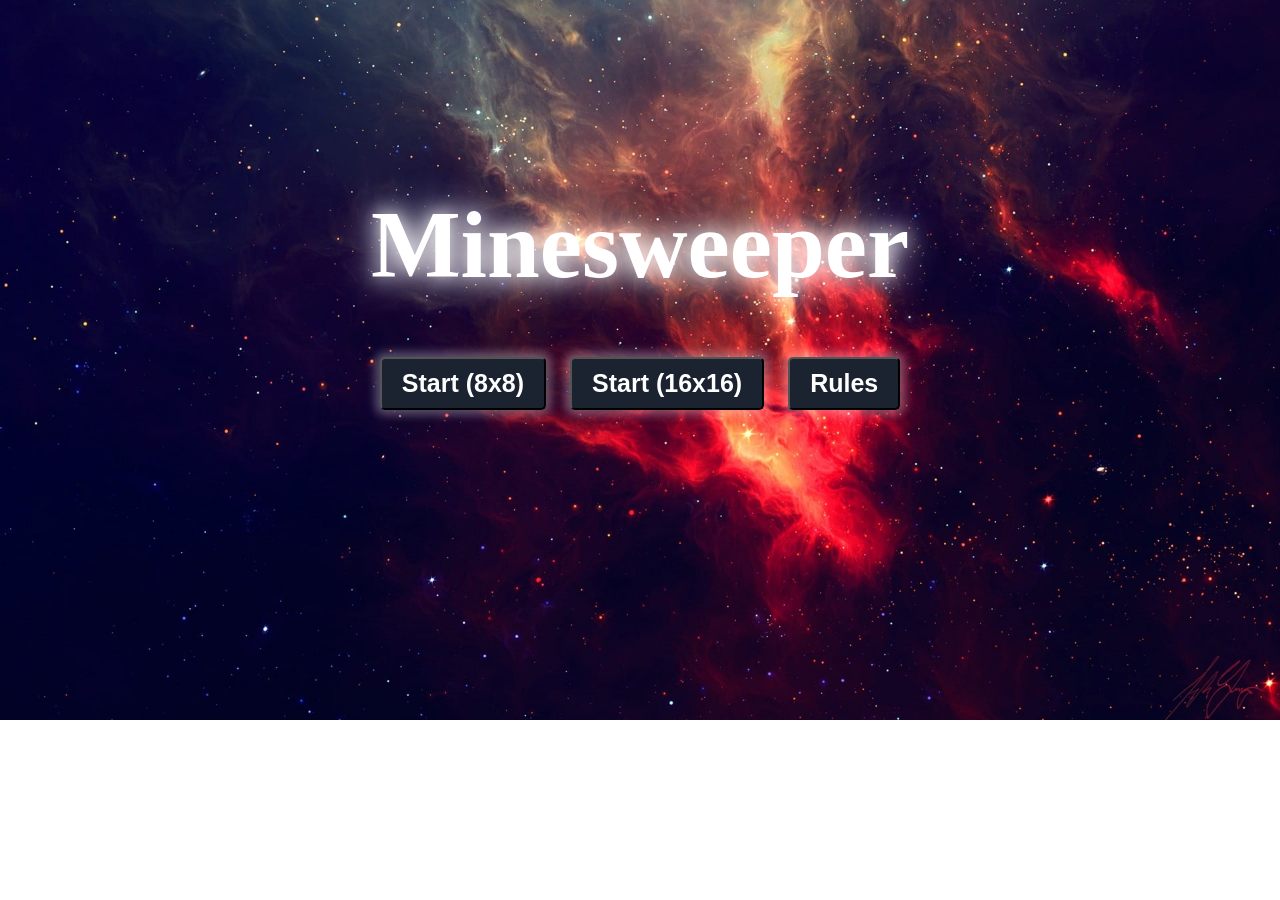
<file: index.html>
<!DOCTYPE html>
<html>
<head>
  <link rel="stylesheet" type="text/css" href="Project.css">
  <title>Project</title>
</head>
<body>
  <div class="menu">
    <h1 class="logo">Minesweeper</h1>
    <a href="game.html"><button class="start-btn">Start (8x8)</button></a>
    <a href="game1.html"><button class="start-btn">Start (16x16)</button></a>
    <a href="rules.html"><button class="rules-btn">Rules</button></a>
  </div>
</body>
</html>
</file>
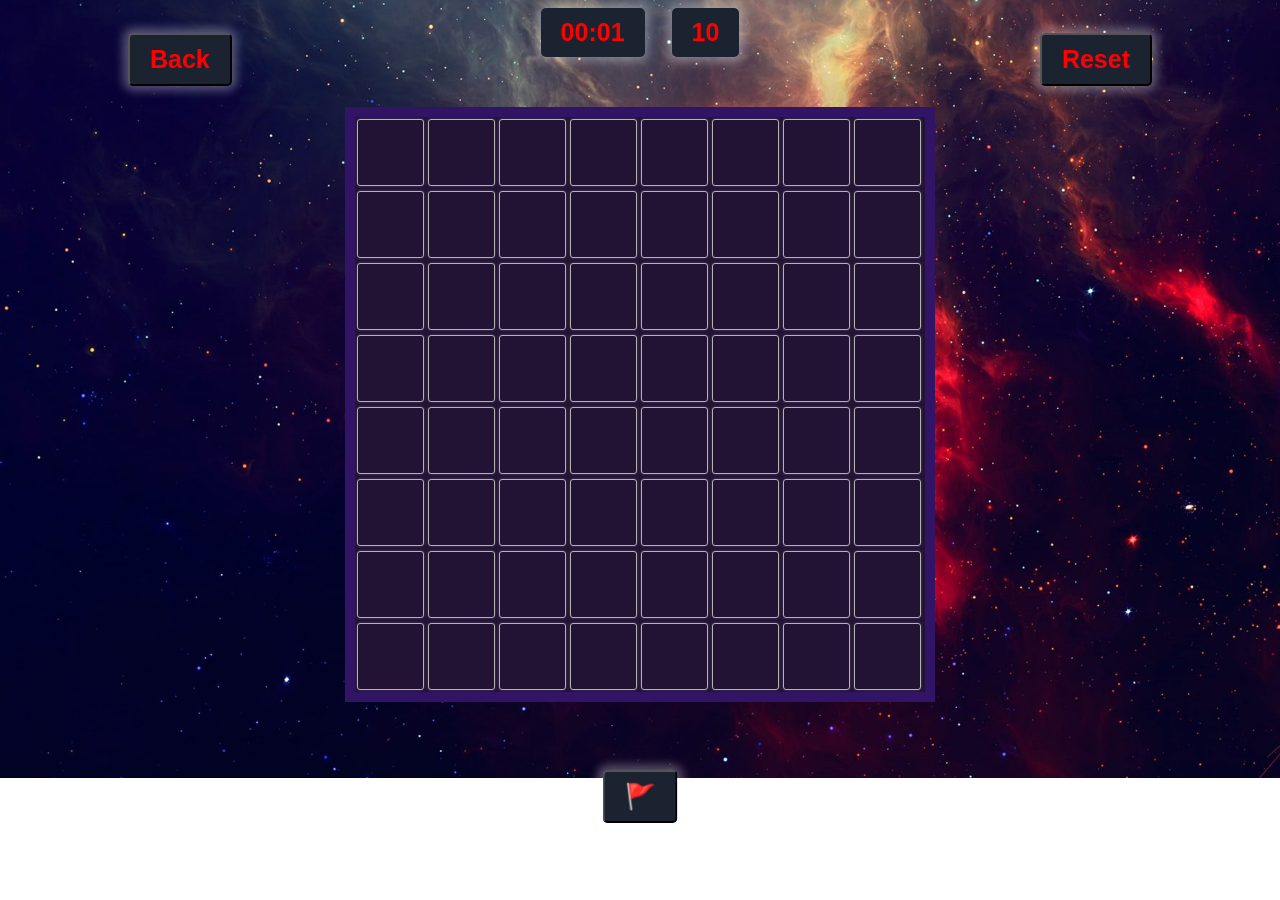
<file: game.html>
<!DOCTYPE html>
<html>
<head>
	<link rel="stylesheet" type="text/css" href="game.css">
	<title>Game</title>
</head>
<body>
	<div class="info">
		<a href="index.html"><button id="back">Back</button></a>
  		<span id="timer">00:00</span>
  		<span id="bombCount">10</span>
  		<a href="game.html"><button id="reset">Reset</button></a>
	</div>
	<div id="grid"></div>
	<br>
	<button id="flag-button">🚩</button>

		<script type="text/javascript">
			//MY RECORD IS 6s in 8x8 try to beat that :) but i got lucky try to beat 17s its my regular time
			//variables
			let grid= [];
			let rows = 8;
			let cols = 8;
			let bombCount = 10; //num of bombs
			let bombLocation = [];//coords of bomb
			let squaresClicked=0; //goal: click all squares without bomb
			let flagEnabled=false;//self explanatory
			let gameOver=false;//self explanatory
			let bombCounter = bombCount;//used for bomb counter on screen
			let timerInterval;//for counter
			//call the function on window load
			window.onload = function(){
				initGame();
			}
			//function to start the game
			function initGame() {
				document.getElementById("flag-button").addEventListener("click",setFlag);//onclick for flag button
				document.getElementById("bombCount").innerText=bombCount;
				setBombs();//calling fn for bombs
				//creating grid
				for(let r = 0; r<rows; r++){
					let row=[];
					for(let c=0; c<cols; c++){
						let square=document.createElement("div");//each square
						square.id = r.toString() + "-" + c.toString();//saving coord of sqaure
						square.addEventListener("click",clickSquare);//onclick
						document.getElementById("grid").append(square);
						row.push(square);
					}
					grid.push(row);
				}
				console.log(grid);//coords in console log
				startTime = new Date().getTime();//set starting time
  				updateTimer();//start timer
			}
			//function for flag button
			function setFlag(){
				if (flagEnabled){
					flagEnabled=false;
					document.getElementById("flag-button").style.backgroundColor = "#1C2330";
				}
				else{
					flagEnabled=true;
					document.getElementById("flag-button").style.backgroundColor = "midnightblue";
				}
			}
			//function for clicking
			function clickSquare() {
				//unclickable if
				if (gameOver || this.classList.contains("empty")) {
					return;
				}
				//if theres a flag on square then you cant click it
				if (!flagEnabled && this.innerText === "🚩") {
					return;
				}
  				let square = this;
  				//if flagbutton is clicked and you click a square
 				if (flagEnabled) {
  					if (square.innerText == ""  && bombCounter > 0) {
     					square.innerText = "🚩";
     					bombCounter--;
     				 	document.getElementById("bombCount").innerText = bombCounter;
   					} 

   			 		else if (square.innerText == "🚩") {
      					square.innerText = "";
     			 		bombCounter++;
      					document.getElementById("bombCount").innerText = bombCounter;
    				}
    				return;
  				}		
  				//clik on bomb
  				if (bombLocation.includes(square.id)) {
  					alert("GAME OVER");
  					stopTimer();
  					gameOver=true;
  					revealBombs();
  					return;
  				}

  				let coords = square.id.split("-");
  				let r = parseInt(coords[0]);
  				let c = parseInt(coords[1]);
  				checkBomb(r,c);
			}
			//function to set bombs in random coordinates of squares
			function setBombs() {
				let bombsLeft = bombCount;
				while(bombsLeft >0){
					let r = Math.floor(Math.random()*rows);
					let c = Math.floor(Math.random()*cols);
					let id = r.toString() + "-" + c.toString();//saving coord as id
					//
					if (!bombLocation.includes(id)) {
						bombLocation.push(id);
						bombsLeft -=1;
					}
				}
			}
			//function to reveal bombs if u lose
			function revealBombs() {
 		 		for (let r = 0; r < rows; r++) {
    				for (let c = 0; c < cols; c++) {
     					let square = grid[r][c];
     		 			if (bombLocation.includes(square.id)) {
        				square.innerText = "";
        				square.classList.add("bomb");
      					}
    				}
  				}	
			}
			//function to check nearby squares for bomb with helo of checkSquare
			function checkBomb(r,c){
				//if out of bounds
				if (r<0 || r>=rows || c<0 || c>= cols) {
					return;
				}
				if (grid[r][c].classList.contains("empty")) {
					return;
				}
				grid[r][c].classList.add("empty");
				squaresClicked +=1;
				let bombsFound = 0;
				//top3
				bombsFound+=checkSquare(r-1,c-1); //topleft
				bombsFound+=checkSquare(r-1,c); //top
				bombsFound+=checkSquare(r-1,c+1); //topright
				//left and right
				bombsFound+=checkSquare(r,c-1);//left
				bombsFound+=checkSquare(r,c+1);//right
				//bottom3
				bombsFound+=checkSquare(r+1,c-1);//bottom left
				bombsFound+=checkSquare(r+1,c); //bottom
				bombsFound+=checkSquare(r+1,c+1);//bottom right
				//number of bombs in 9 squares around square
				if (bombsFound >0) {
					grid[r][c].innerText = bombsFound;
					grid[r][c].classList.add("x"+bombsFound.toString());
				}
				//algorithm for opening nearby squares which are without a number
				else{
					//top3
					checkBomb(r-1,c-1);
					checkBomb(r-1,c);
					checkBomb(r-1, c+1);
					//left and right
					checkBomb(r,c-1);
					checkBomb(r,c+1);
					//bottom3
					checkBomb(r+1,c-1);
					checkBomb(r+1,c);
					checkBomb(r+1,c+1);
				}
				//check if won
				if(squaresClicked== rows*cols-bombCount){
					document.getElementById("bombCount").innerText="Cleared!";
					stopTimer();
					alert("YOU WIN!");
					gameOver=true;
				}
			}
			function checkSquare(r,c){
				//if out of bounds
				if (r<0 || r>=rows || c<0 || c>= cols) {
					return 0;
				}
				if (bombLocation.includes(r.toString() + "-" + c.toString())){
					return 1;
				}
				return 0;	
			}
			//function for timer
			function updateTimer() {
  				let currentTime = new Date().getTime();//getting time in ms
  				let elapsedTime = currentTime - startTime;//calculate elapsed time in ms
  				let minutes = Math.floor(elapsedTime / 60000);//calcualting the minutes
 				let seconds = Math.floor((elapsedTime % 60000) / 1000);//calculating seconds
  				let formattedMinutes = `${minutes}`.padStart(2, '0');//formatting with leading zeroes
  				let formattedSeconds = `${seconds}`.padStart(2, '0');
  				let timerElement = document.getElementById("timer");
  				timerElement.innerText = formattedMinutes + ":" + formattedSeconds;
  				timerInterval =setTimeout(updateTimer, 1000);//after 1s
			}
			//function to stop timer (used in game over and game won)
			function stopTimer() {
				clearInterval(timerInterval);
			}
			//used referance: https://www.youtube.com/watch?v=AfhfAxKFP-s
		</script>
</body>
</html>
</file>
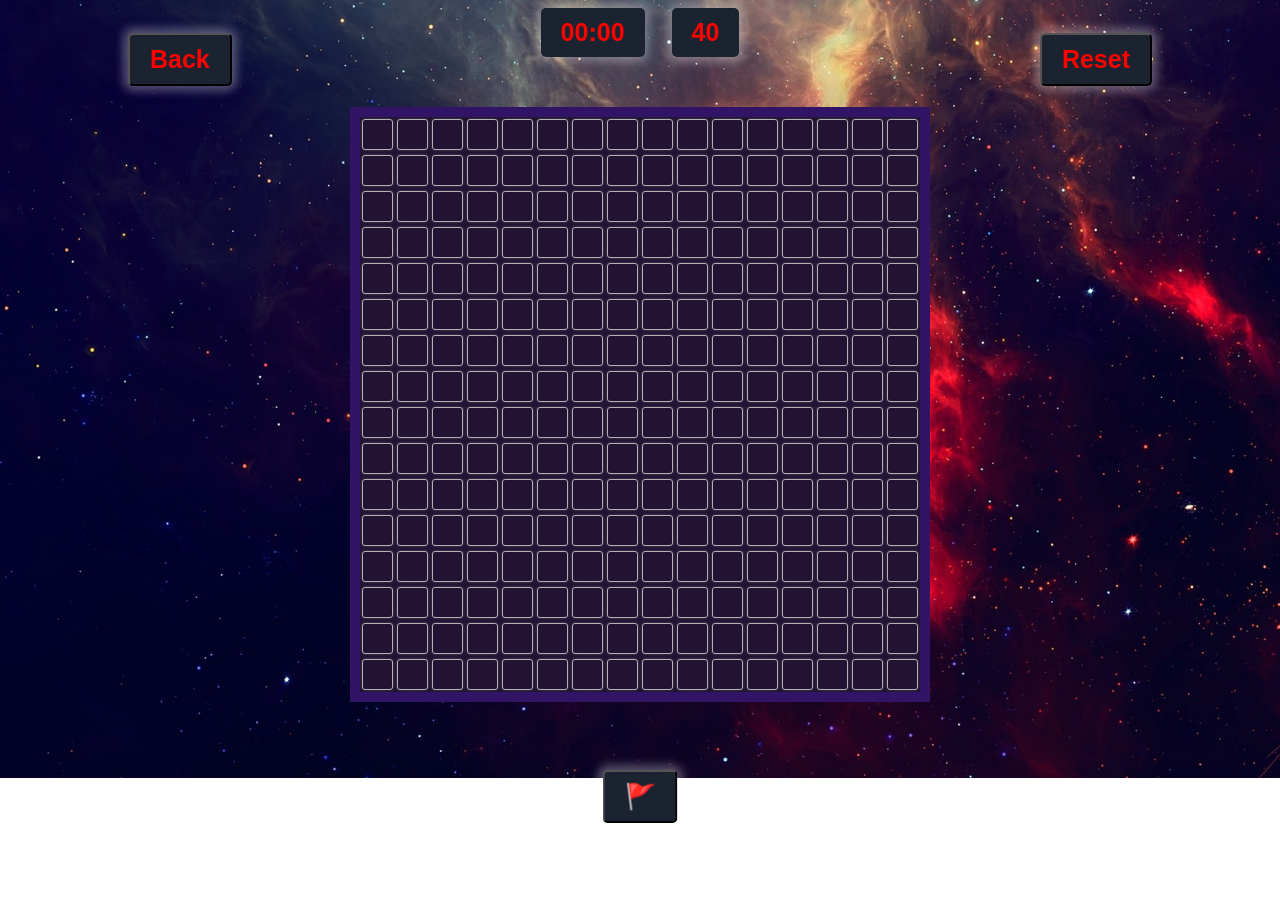
<file: game1.html>
<!DOCTYPE html>
<html>
<head>
	<link rel="stylesheet" type="text/css" href="game1.css">
	<title>Game</title>
</head>
<body>
	<div class="info">
		<a href="index.html"><button id="back">Back</button></a>
  		<span id="timer">00:00</span>
  		<span id="bombCount">10</span>
  		<a href="game1.html"><button id="reset">Reset</button></a>
	</div>
	<div id="grid"></div>
	<br>
	<button id="flag-button">🚩</button>

		<script type="text/javascript">
			//variables
			let grid= [];
			let rows = 16;
			let cols = 16;
			let bombCount = 40; //num of bombs
			let bombLocation = [];//coords of bomb
			let squaresClicked=0; //goal: click all squares without bomb
			let flagEnabled=false;//self explanatory
			let gameOver=false;//self explanatory
			let bombCounter = bombCount;//used for bomb counter on screen
			let timerInterval;//for counter
			//call the function on window load
			window.onload = function(){
				initGame();
			}
			//function to start the game
			//function to start the game
			function initGame() {
				document.getElementById("flag-button").addEventListener("click",setFlag);//onclick for flag button
				document.getElementById("bombCount").innerText=bombCount;
				setBombs();//calling fn for bombs
				//creating grid
				for(let r = 0; r<rows; r++){
					let row=[];
					for(let c=0; c<cols; c++){
						let square=document.createElement("div");//each square
						square.id = r.toString() + "-" + c.toString();//saving coord of sqaure
						square.addEventListener("click",clickSquare);//onclick
						document.getElementById("grid").append(square);
						row.push(square);
					}
					grid.push(row);
				}
				console.log(grid);//coords in console log
				startTime = new Date().getTime();//set starting time
  				updateTimer();//start timer
			}
			//function for flag button
			function setFlag(){
				if (flagEnabled){
					flagEnabled=false;
					document.getElementById("flag-button").style.backgroundColor = "#1C2330";
				}
				else{
					flagEnabled=true;
					document.getElementById("flag-button").style.backgroundColor = "midnightblue";
				}
			}
			//function for clicking
			function clickSquare() {
				//unclickable if
				if (gameOver || this.classList.contains("empty")) {
					return;
				}
				//if theres a flag on square then you cant click it
				if (!flagEnabled && this.innerText === "🚩") {
					return;
				}
  				let square = this;
  				//if flagbutton is clicked and you click a square
 				if (flagEnabled) {
  					if (square.innerText == ""  && bombCounter > 0) {
     					square.innerText = "🚩";
     					bombCounter--;
     				 	document.getElementById("bombCount").innerText = bombCounter;
   					} 

   			 		else if (square.innerText == "🚩") {
      					square.innerText = "";
     			 		bombCounter++;
      					document.getElementById("bombCount").innerText = bombCounter;
    				}
    				return;
  				}		
  				//clik on bomb
  				if (bombLocation.includes(square.id)) {
  					alert("GAME OVER");
  					stopTimer();
  					gameOver=true;
  					revealBombs();
  					return;
  				}

  				let coords = square.id.split("-");
  				let r = parseInt(coords[0]);
  				let c = parseInt(coords[1]);
  				checkBomb(r,c);
			}
			//function to set bombs in random coordinates of squares
			function setBombs() {
				let bombsLeft = bombCount;
				while(bombsLeft >0){
					let r = Math.floor(Math.random()*rows);
					let c = Math.floor(Math.random()*cols);
					let id = r.toString() + "-" + c.toString();//saving coord as id
					//
					if (!bombLocation.includes(id)) {
						bombLocation.push(id);
						bombsLeft -=1;
					}
				}
			}
			//function to reveal bombs if u lose
			function revealBombs() {
 		 		for (let r = 0; r < rows; r++) {
    				for (let c = 0; c < cols; c++) {
     					let square = grid[r][c];
     		 			if (bombLocation.includes(square.id)) {
        				square.innerText = "";
        				square.classList.add("bomb");
      					}
    				}
  				}	
			}
			//function to check nearby squares for bomb with helo of checkSquare
			function checkBomb(r,c){
				//if out of bounds
				if (r<0 || r>=rows || c<0 || c>= cols) {
					return;
				}
				if (grid[r][c].classList.contains("empty")) {
					return;
				}
				grid[r][c].classList.add("empty");
				squaresClicked +=1;
				let bombsFound = 0;
				//top3
				bombsFound+=checkSquare(r-1,c-1); //topleft
				bombsFound+=checkSquare(r-1,c); //top
				bombsFound+=checkSquare(r-1,c+1); //topright
				//left and right
				bombsFound+=checkSquare(r,c-1);//left
				bombsFound+=checkSquare(r,c+1);//right
				//bottom3
				bombsFound+=checkSquare(r+1,c-1);//bottom left
				bombsFound+=checkSquare(r+1,c); //bottom
				bombsFound+=checkSquare(r+1,c+1);//bottom right
				//number of bombs in 9 squares around square
				if (bombsFound >0) {
					grid[r][c].innerText = bombsFound;
					grid[r][c].classList.add("x"+bombsFound.toString());
				}
				//algorithm for opening nearby squares which are without a number
				else{
					//top3
					checkBomb(r-1,c-1);
					checkBomb(r-1,c);
					checkBomb(r-1, c+1);
					//left and right
					checkBomb(r,c-1);
					checkBomb(r,c+1);
					//bottom3
					checkBomb(r+1,c-1);
					checkBomb(r+1,c);
					checkBomb(r+1,c+1);
				}
				//check if won
				if(squaresClicked== rows*cols-bombCount){
					document.getElementById("bombCount").innerText="Cleared!";
					stopTimer();
					alert("YOU WIN!");
					gameOver=true;
				}
			}
			function checkSquare(r,c){
				//if out of bounds
				if (r<0 || r>=rows || c<0 || c>= cols) {
					return 0;
				}
				if (bombLocation.includes(r.toString() + "-" + c.toString())){
					return 1;
				}
				return 0;	
			}
			//function for timer
			function updateTimer() {
  				let currentTime = new Date().getTime();//getting time in ms
  				let elapsedTime = currentTime - startTime;//calculate elapsed time in ms
  				let minutes = Math.floor(elapsedTime / 60000);//calcualting the minutes
 				let seconds = Math.floor((elapsedTime % 60000) / 1000);//calculating seconds
  				let formattedMinutes = `${minutes}`.padStart(2, '0');//formatting with leading zeroes
  				let formattedSeconds = `${seconds}`.padStart(2, '0');
  				let timerElement = document.getElementById("timer");
  				timerElement.innerText = formattedMinutes + ":" + formattedSeconds;
  				timerInterval =setTimeout(updateTimer, 1000);//after 1s
			}
			//function to stop timer (used in game over and game won)
			function stopTimer() {
				clearInterval(timerInterval);
			}
			//used referance: https://www.youtube.com/watch?v=AfhfAxKFP-s
		</script>
</body>
</html>
</file>
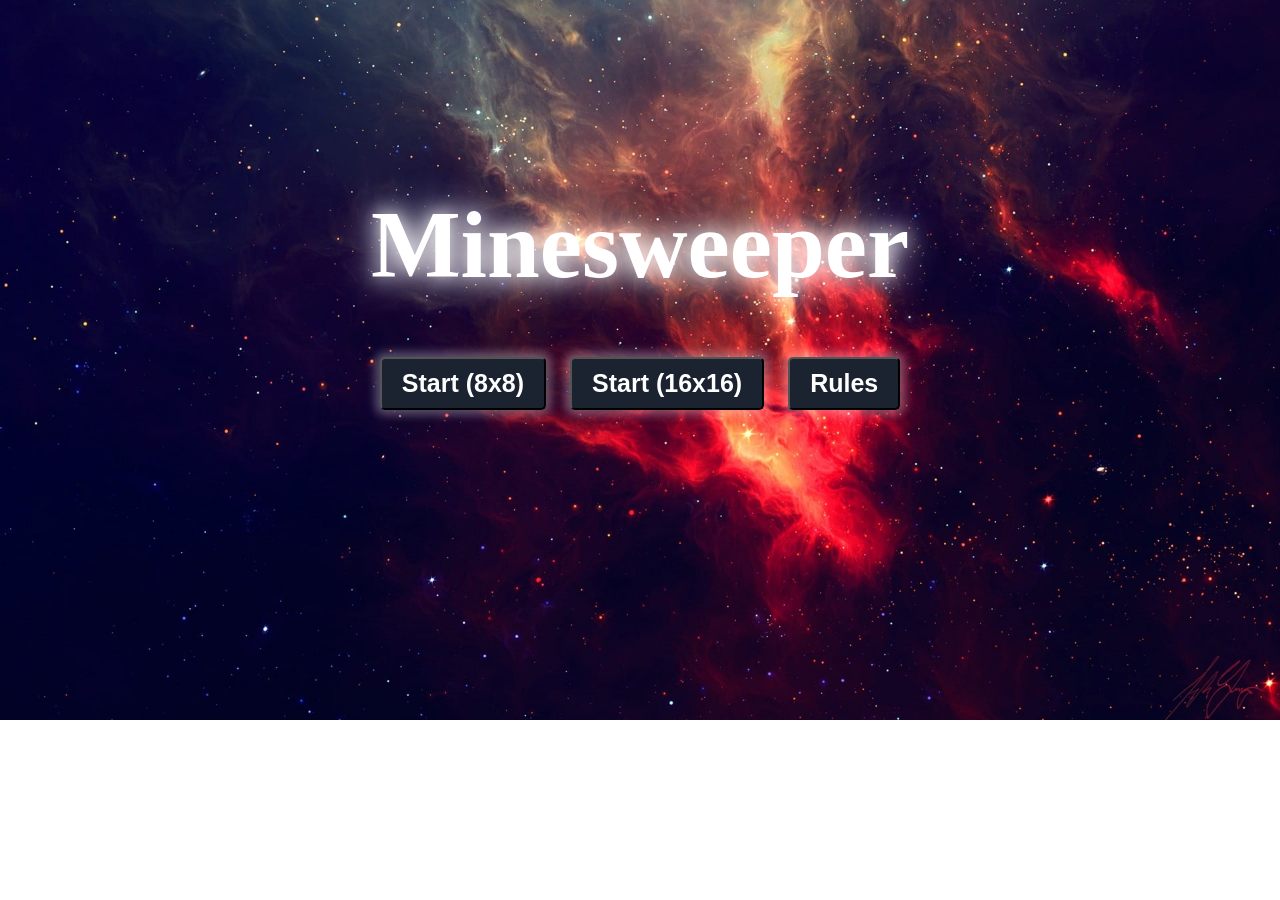
<file: Project.html>
<!DOCTYPE html>
<html>
<head>
  <link rel="stylesheet" type="text/css" href="Project.css">
  <title>Project</title>
</head>
<body>
  <div class="menu">
    <h1 class="logo">Minesweeper</h1>
    <a href="game.html"><button class="start-btn">Start (8x8)</button></a>
    <a href="game1.html"><button class="start-btn">Start (16x16)</button></a>
    <a href="rules.html"><button class="rules-btn">Rules</button></a>
  </div>
</body>
</html>
</file>
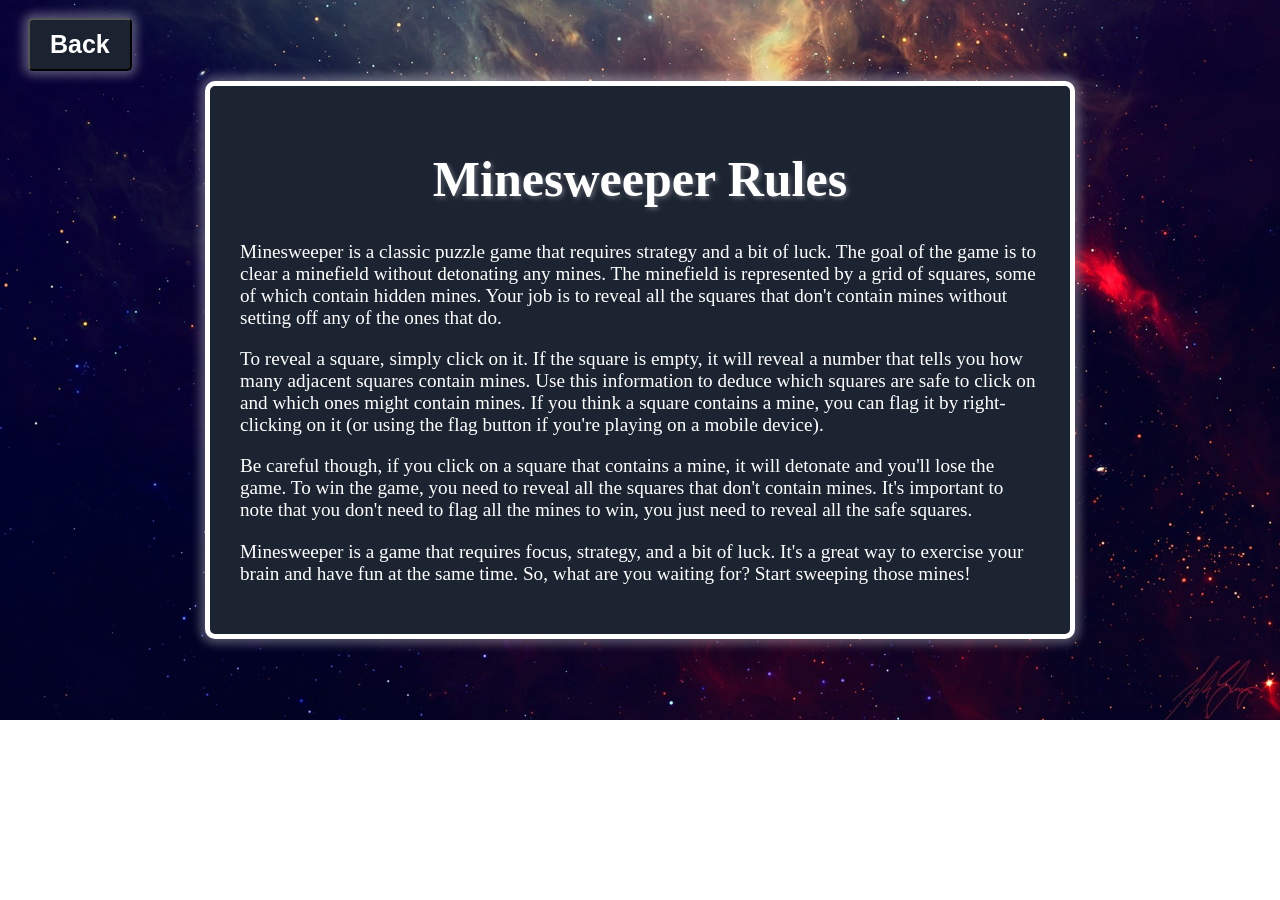
<file: rules.html>
<!DOCTYPE html>
<html>
<head>
	<link rel="stylesheet" type="text/css" href="rules.css">
	<title>Rules of Minesweeper</title>
</head>
<body>
  	<a href="index.html"><button class="back-btn">
    Back
  	</button></a>
  	<div class="rules-container">
    	<h1>Minesweeper Rules</h1>
    	<p>Minesweeper is a classic puzzle game that requires strategy and a bit of luck. The goal of the game is to clear a minefield without detonating any mines. The minefield is represented by a grid of squares, some of which contain hidden mines. Your job is to reveal all the squares that don't contain mines without setting off any of the ones that do.</p>
    	<p>To reveal a square, simply click on it. If the square is empty, it will reveal a number that tells you how many adjacent squares contain mines. Use this information to deduce which squares are safe to click on and which ones might contain mines. If you think a square contains a mine, you can flag it by right-clicking on it (or using the flag button if you're playing on a mobile device).</p>
    	<p>Be careful though, if you click on a square that contains a mine, it will detonate and you'll lose the game. To win the game, you need to reveal all the squares that don't contain mines. It's important to note that you don't need to flag all the mines to win, you just need to reveal all the safe squares.</p>
    	<p>Minesweeper is a game that requires focus, strategy, and a bit of luck. It's a great way to exercise your brain and have fun at the same time. So, what are you waiting for? Start sweeping those mines!</p>
 	</div>
</body>
</html>
</file>
<file: Project.css>
body{
  background-image: url('space.jpg');
  background-repeat: no-repeat;
	background-size: cover; 
}
a{
  text-decoration: none;
  color: white;
}
.menu {
  text-align: center;
  margin-top: 15%;
}
.logo {
  font-size: 95px;
  color: white;
  text-shadow: 0 0 20px, 0 0 40px;
  margin-bottom: 0.5em;
}
.start-btn, .rules-btn {
  background-color: #1C2330;
  color: white;
  padding: 10px 20px;
  font-size: 25px;
  font-weight: bold;
  border-radius: 5px;
  cursor: pointer;
  margin: 10px;
  box-shadow: 0px 0px 10px 5px #FFFFFF4D;
}
.start-btn:hover, .rules-btn:hover {
  background-color: #273442;
}
</file>
<file: game.css>
body{
	background-image: url('space.jpg');
	background-repeat: no-repeat;
	background-size: cover; 
}
#grid {
	display: flex;
	flex-wrap: wrap;
	align-items: center;
	margin: 50px auto;
	width: 570px;
	height: 575px;
	border: 10px solid #311465;
	background-color: #221334;
}
#grid div{
	width: 65px;
	height: 65px;
	margin: 2px;
	border-radius: 3px;
	box-shadow: 0px 0px 3px #FFFFFF33;
	border: 1px solid #B3B3B3;
	/* text */
	display: flex;
  	justify-content: center;
  	align-items: center;
  	font-size: 24px;
 	font-family: 'Orbitron', sans-serif;
  	font-weight: bold;
}
.empty{
	background-color: midnightblue;
}
.x1{
	color: blue;
	text-shadow: 0px 0px 10px blue, 0px 0px 20px blue, 0px 0px 30px blue, 0px 0px 40px blue;
}
.x2{
	color: green;
	text-shadow: 0px 0px 10px green, 0px 0px 20px green, 0px 0px 30px green, 0px 0px 40px green;
}
.x3{
	color: red;
	text-shadow: 0px 0px 10px red, 0px 0px 20px red, 0px 0px 30px red, 0px 0px 40px red;
}
.x4{
	color:hotpink;
	text-shadow: 0px 0px 10px hotpink, 0px 0px 20px hotpink, 0px 0px 30px hotpink, 0px 0px 40px hotpink;
}
.x5{
	color:brown;
	text-shadow: 0px 0px 10px brown, 0px 0px 20px brown, 0px 0px 30px brown, 0px 0px 40px brown;
}
.x6{
	color:teal;
	text-shadow: 0px 0px 10px teal, 0px 0px 20px teal, 0px 0px 30px teal, 0px 0px 40px teal;
}
.x7{
	color:black;
	text-shadow: 0px 0px 10px black, 0px 0px 20px black, 0px 0px 30px black, 0px 0px 40px black;
}
.x8{
	color:gray;
	text-shadow: 0px 0px 10px gray, 0px 0px 20px gray, 0px 0px 30px gray, 0px 0px 40px gray;
}
.bomb{
  height: 75px;
  width: 75px;
  margin: 2px;
  background-color: red;
  border-radius: 3px;
  box-shadow: inset 0px 0px 3px #FFFFFF33;
  background-image: url('bomb.png');
  background-repeat: no-repeat;
  background-size: contain;
  background-position: center;
}
.info {
	display: flex;
	justify-content: space-between;
	align-items: center;
	margin-bottom: 10px;
	font-size: 24px;
	font-family: 'Orbitron', sans-serif;
	color: red;
	font-weight: bold;
	font-size: 25px;
}
#timer {
	margin-left: 40%;
  	padding: 10px 20px;
	background-color: #1C2330;
  	border-radius: 5px;
	box-shadow: 0px 0px 10px 5px #FFFFFF4D;
}
#bombCount {
	margin-right: 40%;
  	padding: 10px 20px;
  	background-color: #1C2330;
 	border-radius: 5px;
	box-shadow: 0px 0px 10px 5px #FFFFFF4D;
}
#flag-button{
	position: absolute;
  	left: 50%;
  	transform: translateX(-50%);
 	padding: 10px 20px;
	background-color: #1C2330;
  	border-radius: 5px;
	box-shadow: 0px 0px 10px 5px #FFFFFF4D;
	margin-bottom: 10px;
	font-size: 24px;
	font-family: 'Orbitron', sans-serif;
	color: red;
	font-weight: bold;
	font-size: 25px;
	cursor: pointer;
}
#back{
	position: absolute;
	left: 10%;
  	padding: 10px 20px;
	background-color: #1C2330;
  	border-radius: 5px;
	box-shadow: 0px 0px 10px 5px #FFFFFF4D;
	margin-bottom: 10px;
	font-size: 24px;
	font-family: 'Orbitron', sans-serif;
	color: red;
	font-weight: bold;
	font-size: 25px;
  	cursor: pointer;
}
#reset{
	position: absolute;
	right: 10%;
  	padding: 10px 20px;
	background-color: #1C2330;
  	border-radius: 5px;
	box-shadow: 0px 0px 10px 5px #FFFFFF4D;
	margin-bottom: 10px;
	font-size: 24px;
	font-family: 'Orbitron', sans-serif;
	color: red;
	font-weight: bold;
	font-size: 25px;
	cursor: pointer;
}
</file>
<file: game1.css>
body{
	background-image: url('space.jpg');
	background-repeat: no-repeat;
	background-size: cover; 
}
#grid {
	display: flex;
	flex-wrap: wrap;
	align-items: center;
	margin: 50px auto;
	width: 560px;
	height: 575px;
	border: 10px solid #311465;
	background-color: #221334;
}
#grid div{
	width: 29px;
	height: 29px;
	margin: 2px;
	border-radius: 3px;
	box-shadow: 0px 0px 3px #FFFFFF33;
	border: 1px solid #B3B3B3;
	/* text */
	display: flex;
  	justify-content: center;
  	align-items: center;
  	font-size: 24px;
 	font-family: 'Orbitron', sans-serif;
  	font-weight: bold;
}
.empty{
	background-color: midnightblue;
}
.x1{
	color: blue;
	text-shadow: 0px 0px 10px blue, 0px 0px 20px blue, 0px 0px 30px blue, 0px 0px 40px blue;
}
.x2{
	color: green;
	text-shadow: 0px 0px 10px green, 0px 0px 20px green, 0px 0px 30px green, 0px 0px 40px green;
}
.x3{
	color: red;
	text-shadow: 0px 0px 10px red, 0px 0px 20px red, 0px 0px 30px red, 0px 0px 40px red;
}
.x4{
	color:hotpink;
	text-shadow: 0px 0px 10px hotpink, 0px 0px 20px hotpink, 0px 0px 30px hotpink, 0px 0px 40px hotpink;
}
.x5{
	color:brown;
	text-shadow: 0px 0px 10px brown, 0px 0px 20px brown, 0px 0px 30px brown, 0px 0px 40px brown;
}
.x6{
	color:teal;
	text-shadow: 0px 0px 10px teal, 0px 0px 20px teal, 0px 0px 30px teal, 0px 0px 40px teal;
}
.x7{
	color:black;
	text-shadow: 0px 0px 10px black, 0px 0px 20px black, 0px 0px 30px black, 0px 0px 40px black;
}
.x8{
	color:gray;
	text-shadow: 0px 0px 10px gray, 0px 0px 20px gray, 0px 0px 30px gray, 0px 0px 40px gray;
}
.bomb{
  height: 75px;
  width: 75px;
  margin: 2px;
  background-color: red;
  border-radius: 3px;
  box-shadow: inset 0px 0px 3px #FFFFFF33;
  background-image: url('bomb.png');
  background-repeat: no-repeat;
  background-size: contain;
  background-position: center;
}
.info {
	display: flex;
	justify-content: space-between;
	align-items: center;
	margin-bottom: 10px;
	font-size: 24px;
	font-family: 'Orbitron', sans-serif;
	color: red;
	font-weight: bold;
	font-size: 25px;
}
#timer {
	margin-left: 40%;
  	padding: 10px 20px;
	background-color: #1C2330;
  	border-radius: 5px;
	box-shadow: 0px 0px 10px 5px #FFFFFF4D;
}
#bombCount {
	margin-right: 40%;
  	padding: 10px 20px;
  	background-color: #1C2330;
 	border-radius: 5px;
	box-shadow: 0px 0px 10px 5px #FFFFFF4D;
}
#flag-button{
	position: absolute;
  	left: 50%;
  	transform: translateX(-50%);
 	padding: 10px 20px;
	background-color: #1C2330;
  	border-radius: 5px;
	box-shadow: 0px 0px 10px 5px #FFFFFF4D;
	margin-bottom: 10px;
	font-size: 24px;
	font-family: 'Orbitron', sans-serif;
	color: red;
	font-weight: bold;
	font-size: 25px;
	cursor: pointer;
}
#back{
	position: absolute;
	left: 10%;
  	padding: 10px 20px;
	background-color: #1C2330;
  	border-radius: 5px;
	box-shadow: 0px 0px 10px 5px #FFFFFF4D;
	margin-bottom: 10px;
	font-size: 24px;
	font-family: 'Orbitron', sans-serif;
	color: red;
	font-weight: bold;
	font-size: 25px;
	cursor: pointer;
}
#reset{
	position: absolute;
	right: 10%;
  	padding: 10px 20px;
	background-color: #1C2330;
  	border-radius: 5px;
	box-shadow: 0px 0px 10px 5px #FFFFFF4D;
	margin-bottom: 10px;
	font-size: 24px;
	font-family: 'Orbitron', sans-serif;
	color: red;
	font-weight: bold;
	font-size: 25px;
	cursor: pointer;
}
</file>
<file: rules.css>
body{
	background-image: url('space.jpg');
	background-repeat: no-repeat;
	background-size: cover; 
}
p{
	color: white;
	font-size: 1.2em;
}
.back-btn{
  background-color: #1C2330;
  color: white;
  padding: 10px 20px;
  font-size: 25px;
  font-weight: bold;
  border-radius: 5px;
  cursor: pointer;
  margin: 10px;
  margin-left: 20px;
  box-shadow: 0px 0px 10px 5px #FFFFFF4D;
}
.back-btn:hover{
	background-color: #273442;
}
.rules-container {
  margin: auto;
  padding: 30px;
  max-width: 800px;
  background-color: #1C2331;
  border-radius: 10px;
  border: 5px solid white;
  box-shadow: 0px 0px 10px 5px #FFFFFF4D;
}
h1 {
  color: white;
  text-align: center;
  font-size: 50px;
  text-shadow: 2px 2px 5px #FFFFFF4D;
}
</file>
